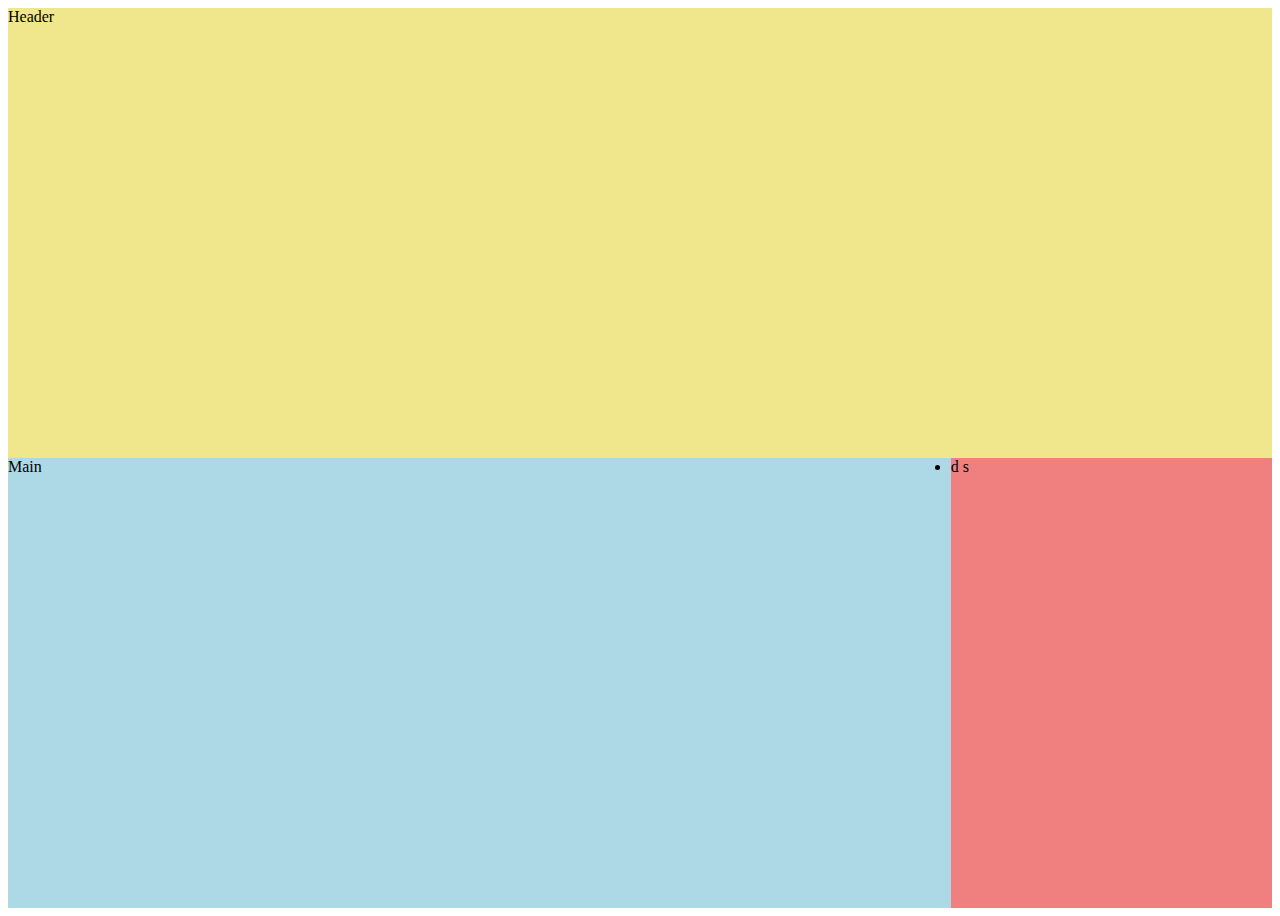
<file: grid.html>
<!DOCTYPE html>
<html lang="en">
<head>
    <meta charset="UTF-8">
    <meta name="viewport" content="width=device-width, initial-scale=1.0">
    <title>Hellu</title>
    <link rel="Stylesheet" href=css/grid.css>
</head>
<body>
    <div id="container">
    <header>Header</header>
    <main>Main</main>
    <li>
        d
        s
    </li>
</body>
</html>
</file>
